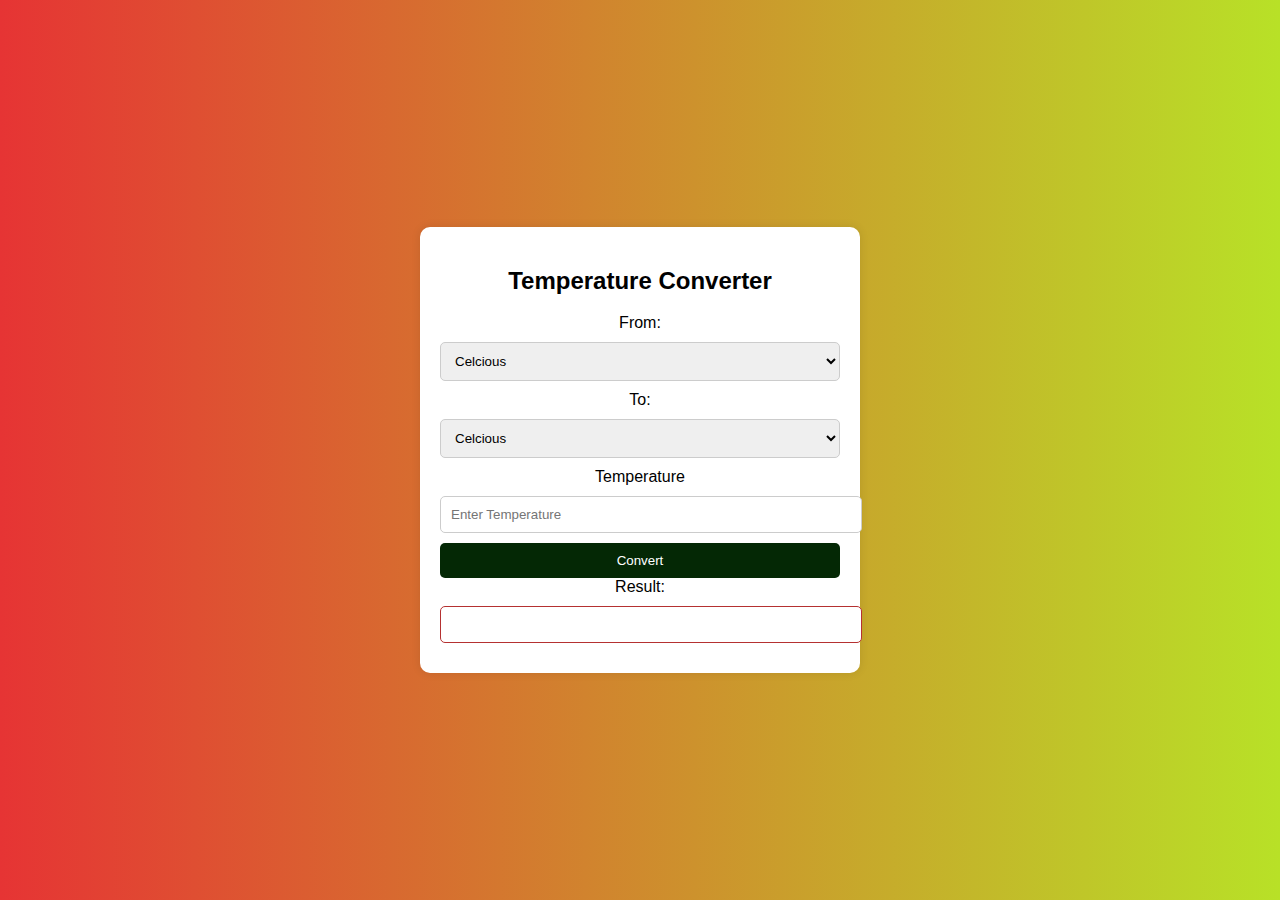
<file: text.html>
<!DOCTYPE html>
<html lang="en">

<head>
    <meta charset="UTF-8">
    <meta name="viewport" content="width=device-width, initial-scale=1.0">
    <title>Temperature Converter</title>
    <style>
        body{
            font-family: Arial, Helvetica, sans-serif;
            display: flex;
            align-items: center;
            justify-content: center;
            height: 100vh;
            margin: 0;
            background: linear-gradient(to right, #e63434, #b8e127);
        }

        .converter{
            text-align: center;
            max-width: 400px;
            margin: auto;
            padding: 20px;
            background-color: #ffffff;
            border-radius: 10px;
            box-shadow: 0 0 10px rgba(0,0,0,0.1);

        }
        select, input{
            width: 100%;
            padding: 10px;
            margin: 10px 0;
            border: 1px solid #ccc;
            border-radius: 5px;
            outline: none;
        }

        button{
            background-color: #042805;
            color: rgb(255, 255, 255);
            padding: 10px;
            border: none;
            width: 100%;
            cursor: pointer;
            border-radius: 5px;
        }

        button:hover{
            background-color: #45a049;
        }
        #result{
            width: 100%;
            padding: 10px;
            margin-top: 10px;
            border: 1px solid #b53131;
            border-radius: 5px;
            outline: none;
            font-weight: bold;
            color: #333;
        }

        @media screen and (max-width:500px){
            .converter{
                width: 90%;
            }
        }

        @keyframes fadeIn{
            from{
                opacity: 0;
            }
            to{
                opacity: 1;
            }
            h2{
                color: #333;
                animation: fadeIn 1s ease-in-out;
            }
        }
    </style>
</head>

<body>
    <div class="converter">
        <h2>Temperature Converter</h2>
        <label for="fromUnit">From:</label>
        <select id="fromUnit">
            <option value="C">Celcious</option>
            <option value="F">Fahrenheit</option>
            <option value="K">Kelvin</option>
            <option value="R">Rankine</option>
        </select>
        <label for="toUnit">To:</label>
        <select id="toUnit">
            <option value="C">Celcious</option>
            <option value="F">Fahrenheit</option>
            <option value="K">Kelvin</option>
            <option value="R">Rankine</option>
        </select>
        <label for="temperature">Temperature</label>
        <input type="number" id="temperature" placeholder="Enter Temperature">
        <button onclick="convert()">Convert</button>

        <label for="result">Result:</label>
        <input type="text" id="result" readonly>
    </div>  
    <script>
        function convert(){
            var fromUnit = document.getElementById('fromUnit').value;
            var toUnit = document.getElementById('toUnit').value;
            var temperature = parseFloat(document.getElementById('temperature').value);

            var converttedValue;
            var resultUnit;

            // Perform conversion logic

            switch (fromUnit){
                case 'C':
                    if (toUnit === 'F'){
                        convertedValue = (temperature * 9/5) +32;
                        resultUnit = 'F';
                    } else if (toUnit === 'K'){
                        convertedValue = temperature + 273.15;
                        resultUnit = 'K';
                    }else if (toUnit === 'R'){
                        convertedValue = temperature + 273.15;
                        resultUnit = 'R';
                    }else{
                        convertedValue = temperature;
                        resultUnit = 'C';
                    }
                    break;

                    case 'F':
                    if (toUnit === 'C'){
                        convertedValue = (temperature -32) * 5/9;
                        resultUnit = 'C';
                    } else if (toUnit === 'K'){
                        convertedValue = (temperature -32) * 5/9 + 273.15;
                        resultUnit = 'K';
                    }else if (toUnit === 'R'){
                        convertedValue = temperature + 459.67;
                        resultUnit = 'R';
                    }else{
                        convertedValue = temperature;
                        resultUnit = 'F';
                    }
                    break;

                    case 'K':
                    if (toUnit === 'C'){
                        convertedValue = temperature - 273.15;
                        resultUnit = 'C';
                    } else if (toUnit === 'K'){
                        convertedValue = (temperature - 273.15) * 9/5 +32;
                        resultUnit = 'K';
                    }else if (toUnit === 'R'){
                        convertedValue = temperature * 9/5;
                        resultUnit = 'R';
                    }else{
                        convertedValue = temperature;
                        resultUnit = 'K';
                    }
                    break;

                    case 'R':
                    if (toUnit === 'C'){
                        convertedValue = (temperature - 491.67) * 5/9;
                        resultUnit = 'C';
                    } else if (toUnit === 'K'){
                        convertedValue = temperature - 459.67;
                        resultUnit = 'K';
                    }else if (toUnit === 'R'){
                        convertedValue = temperature * 5/9;
                        resultUnit = 'R';
                    }else{
                        convertedValue = temperature;
                        resultUnit = 'R';
                    }
                    break;
            }

            document.getElementById('result').value = convertedValue.toFixed(2) + ' ' + resultUnit;
            
        }
    </script>
</body>

</html>
</file>
